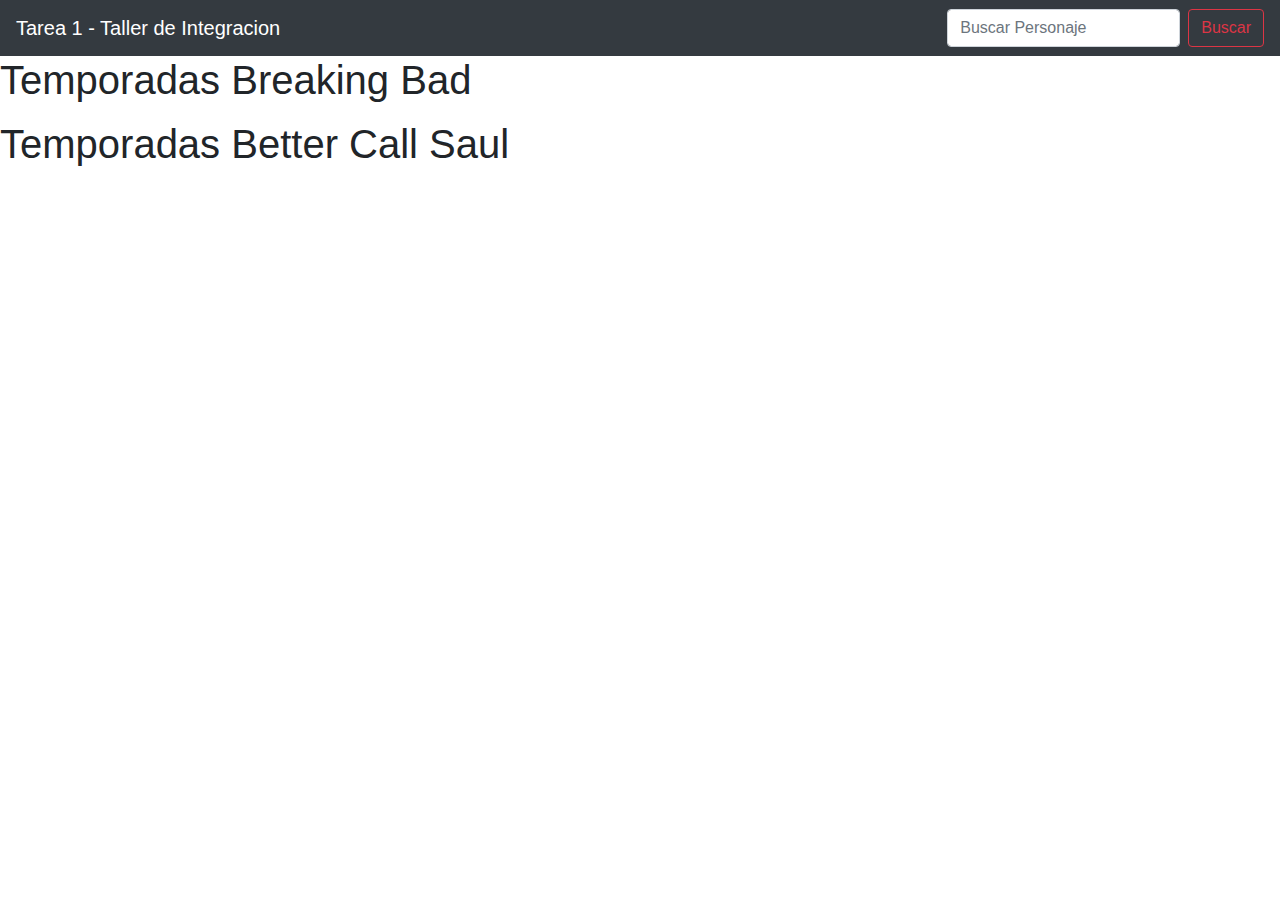
<file: index.html>
<html lang="es">
<head>
    <meta charset="UTF-8">
    <meta name="Tarea1" content="width=device-width, initial-scale=1.0">
    <title>Tarea 1</title>

    <link rel="stylesheet" href="css/application.css">
    <link rel="stylesheet" href="https://maxcdn.bootstrapcdn.com/bootstrap/4.0.0/css/bootstrap.min.css" integrity="sha384-Gn5384xqQ1aoWXA+058RXPxPg6fy4IWvTNh0E263XmFcJlSAwiGgFAW/dAiS6JXm" crossorigin="anonymous">
    <script src="https://code.jquery.com/jquery-3.2.1.slim.min.js" integrity="sha384-KJ3o2DKtIkvYIK3UENzmM7KCkRr/rE9/Qpg6aAZGJwFDMVNA/GpGFF93hXpG5KkN" crossorigin="anonymous"></script>
    <script src="https://cdnjs.cloudflare.com/ajax/libs/popper.js/1.12.9/umd/popper.min.js" integrity="sha384-ApNbgh9B+Y1QKtv3Rn7W3mgPxhU9K/ScQsAP7hUibX39j7fakFPskvXusvfa0b4Q" crossorigin="anonymous"></script>
    <script src="https://maxcdn.bootstrapcdn.com/bootstrap/4.0.0/js/bootstrap.min.js" integrity="sha384-JZR6Spejh4U02d8jOt6vLEHfe/JQGiRRSQQxSfFWpi1MquVdAyjUar5+76PVCmYl" crossorigin="anonymous"></script>
    
    <script src="js/breakingBad.js"></script>
    <script src="js/betterCallSaul.js"></script>
    <script src="js/index.js"></script>
</head>
<body>
    <!--Se crea una barra de navegacion-->
    <nav class="navbar navbar-expand-md navbar-dark  bg-dark">
      <a class="navbar-brand" href="#">Tarea 1 - Taller de Integracion</a>
      <button class="navbar-toggler" type="button" data-toggle="collapse" data-target="#navbarSupportedContent" aria-controls="navbarSupportedContent" aria-expanded="false" aria-label="Toggle navigation">
        <span class="navbar-toggler-icon"></span>
      </button>
      <div class="collapse navbar-collapse" id="navbarSupportedContent">
        <ul class="navbar-nav mr-auto">
        </ul>
        <!--Busqueda-->
        <form class="form-inline my-2 my-lg-0" id="Busqueda" action="busqueda.html">
          <input class="form-control mr-sm-2" type="search" id="ValorBusqueda" name="ValorBusquedaName" placeholder="Buscar Personaje" aria-label="Search">
          <button class="btn btn-outline-danger my-2 my-sm-0" type="submit">Buscar</button>
      </form>
      </div>
    </nav>
    <script>
      // Ver si tiene QueryParams
      let queryString = window.location.search;
      const urlParams = new URLSearchParams(queryString);
    </script>
    <!--Se despliegan las temporadas-->
    <div id="Breaking-Bad">
      <h1>Temporadas Breaking Bad</h1>
      <ul id="Breaking-Bad-Temporadas">
        <script language="javascript">
          if ((urlParams.get("series")==="Breaking Bad") && urlParams.has("temporada")) {
            getBreakingBadEpisodes(urlParams.get("temporada"));
          }
          else {
            getBreakingBadEpisodes(0);
          }
        </script>
      </ul>
    </div>
    <div id="Better-Call-Saul">
      <h1>Temporadas Better Call Saul</h1>
      <ul id="Better-Call-Saul-Temporadas">
        <script language="javascript">
          // Ver si tiene QueryParams
          if ((urlParams.get("series")==="Better Call Saul") && urlParams.has("temporada")) {
            getBetterCallSaulEpisodes(urlParams.get("temporada"));
          }
          else {
            getBetterCallSaulEpisodes(0);
          }
        </script>
      </ul>
    </div>
</body>
</html>
</file>
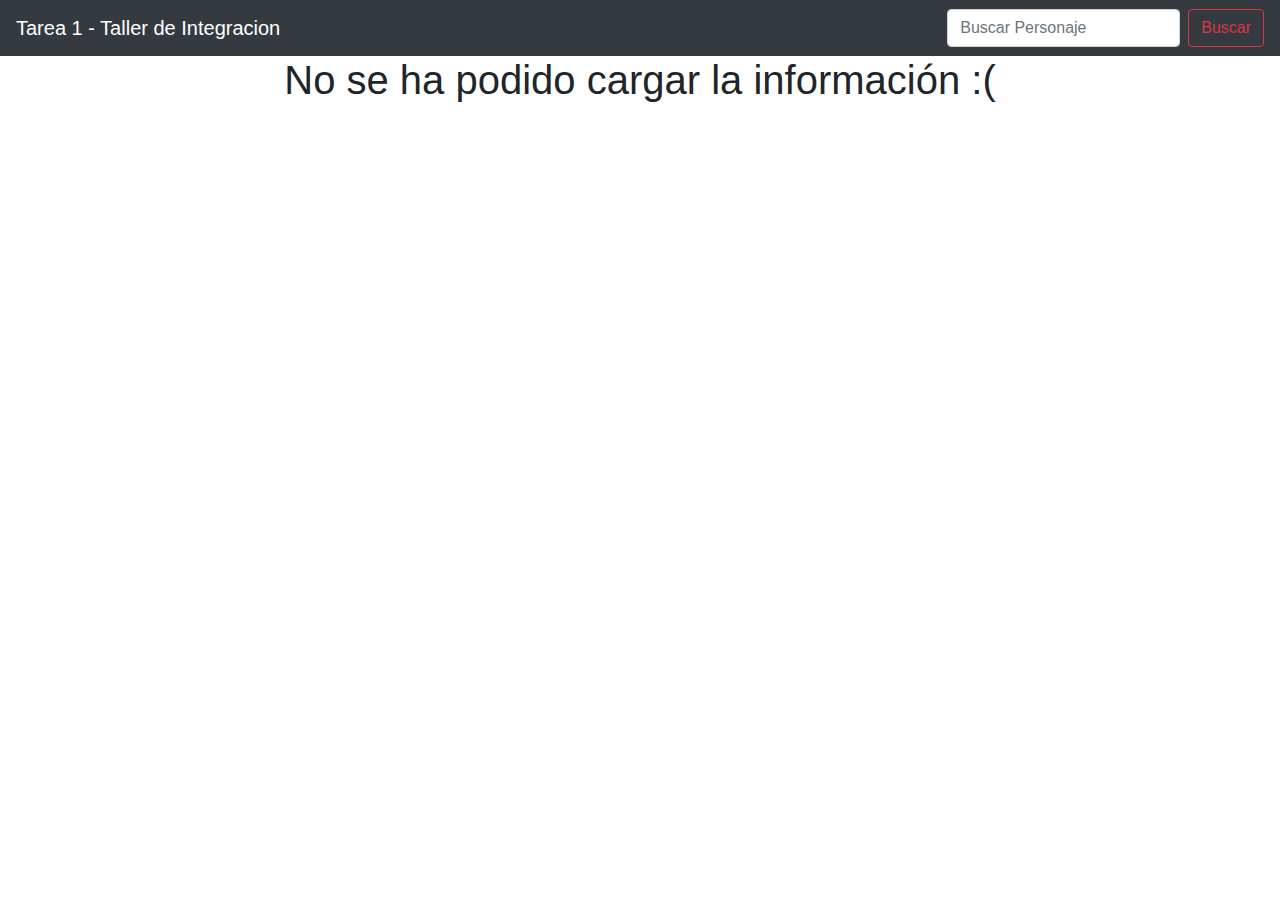
<file: busqueda.html>
<html lang="en">
<head>
    <meta charset="UTF-8">
    <meta http-equiv="X-UA-Compatible" content="IE=edge">
    <meta name="viewport" content="width=device-width, initial-scale=1.0">
    <title>Tarea 1</title>

    <link rel="stylesheet" href="https://maxcdn.bootstrapcdn.com/bootstrap/4.0.0/css/bootstrap.min.css" integrity="sha384-Gn5384xqQ1aoWXA+058RXPxPg6fy4IWvTNh0E263XmFcJlSAwiGgFAW/dAiS6JXm" crossorigin="anonymous">
    <script src="https://code.jquery.com/jquery-3.2.1.slim.min.js" integrity="sha384-KJ3o2DKtIkvYIK3UENzmM7KCkRr/rE9/Qpg6aAZGJwFDMVNA/GpGFF93hXpG5KkN" crossorigin="anonymous"></script>
    <script src="https://cdnjs.cloudflare.com/ajax/libs/popper.js/1.12.9/umd/popper.min.js" integrity="sha384-ApNbgh9B+Y1QKtv3Rn7W3mgPxhU9K/ScQsAP7hUibX39j7fakFPskvXusvfa0b4Q" crossorigin="anonymous"></script>
    <script src="https://maxcdn.bootstrapcdn.com/bootstrap/4.0.0/js/bootstrap.min.js" integrity="sha384-JZR6Spejh4U02d8jOt6vLEHfe/JQGiRRSQQxSfFWpi1MquVdAyjUar5+76PVCmYl" crossorigin="anonymous"></script>

    <script src="js/breakingBad.js"></script>
    <script src="js/betterCallSaul.js"></script>
    <script src="js/index.js"></script>
</head>
<body>
    <!--Se crea una barra de navegacion-->
    <nav class="navbar navbar-expand-md navbar-dark  bg-dark">
    <a class="navbar-brand" href="index.html">Tarea 1 - Taller de Integracion</a>
    <button class="navbar-toggler" type="button" data-toggle="collapse" data-target="#navbarSupportedContent" aria-controls="navbarSupportedContent" aria-expanded="false" aria-label="Toggle navigation">
        <span class="navbar-toggler-icon"></span>
    </button>
    <div class="collapse navbar-collapse" id="navbarSupportedContent">
        <ul class="navbar-nav mr-auto">
        </ul>
        <!--Busqueda-->
        <form class="form-inline my-2 my-lg-0" id="Busqueda" action="busqueda.html">
            <input class="form-control mr-sm-2" type="search" id="ValorBusqueda" name="ValorBusquedaName" placeholder="Buscar Personaje" aria-label="Search">
            <button class="btn btn-outline-danger my-2 my-sm-0" type="submit">Buscar</button>
        </form>
    </div>
    </nav>
    <!--Se despliega la informacion del capitulo-->
    <div id="Character">
        <script>
            searchCharacter();
        </script>
    </div>
</body>
</html>
</file>
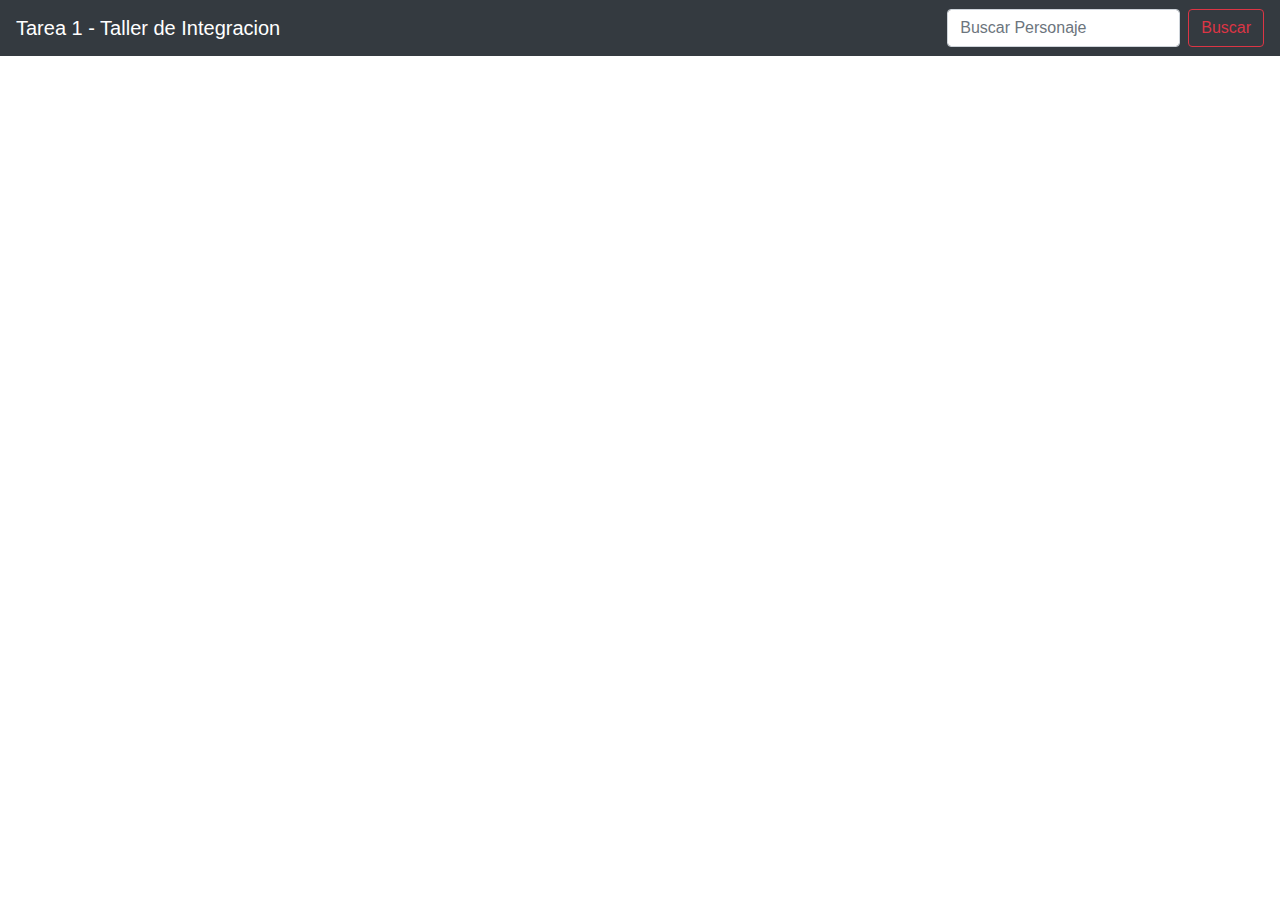
<file: episodios.html>
<html lang="en">
<head>
    <meta charset="UTF-8">
    <meta http-equiv="X-UA-Compatible" content="IE=edge">
    <meta name="viewport" content="width=device-width, initial-scale=1.0">
    <title>Tarea 1</title>

    <link rel="stylesheet" href="https://maxcdn.bootstrapcdn.com/bootstrap/4.0.0/css/bootstrap.min.css" integrity="sha384-Gn5384xqQ1aoWXA+058RXPxPg6fy4IWvTNh0E263XmFcJlSAwiGgFAW/dAiS6JXm" crossorigin="anonymous">
    <script src="https://code.jquery.com/jquery-3.2.1.slim.min.js" integrity="sha384-KJ3o2DKtIkvYIK3UENzmM7KCkRr/rE9/Qpg6aAZGJwFDMVNA/GpGFF93hXpG5KkN" crossorigin="anonymous"></script>
    <script src="https://cdnjs.cloudflare.com/ajax/libs/popper.js/1.12.9/umd/popper.min.js" integrity="sha384-ApNbgh9B+Y1QKtv3Rn7W3mgPxhU9K/ScQsAP7hUibX39j7fakFPskvXusvfa0b4Q" crossorigin="anonymous"></script>
    <script src="https://maxcdn.bootstrapcdn.com/bootstrap/4.0.0/js/bootstrap.min.js" integrity="sha384-JZR6Spejh4U02d8jOt6vLEHfe/JQGiRRSQQxSfFWpi1MquVdAyjUar5+76PVCmYl" crossorigin="anonymous"></script>

    <script src="js/breakingBad.js"></script>
    <script src="js/betterCallSaul.js"></script>
    <script src="js/index.js"></script>
</head>
<body>
    <!--Se crea una barra de navegacion-->
    <nav class="navbar navbar-expand-md navbar-dark  bg-dark">
    <a class="navbar-brand" href="index.html">Tarea 1 - Taller de Integracion</a>
    <button class="navbar-toggler" type="button" data-toggle="collapse" data-target="#navbarSupportedContent" aria-controls="navbarSupportedContent" aria-expanded="false" aria-label="Toggle navigation">
        <span class="navbar-toggler-icon"></span>
    </button>
    <div class="collapse navbar-collapse" id="navbarSupportedContent">
        <ul class="navbar-nav mr-auto">
        </ul>
        <!--Busqueda-->
        <form class="form-inline my-2 my-lg-0" id="Busqueda" action="busqueda.html">
            <input class="form-control mr-sm-2" type="search" id="ValorBusqueda" name="ValorBusquedaName" placeholder="Buscar Personaje" aria-label="Search">
            <button class="btn btn-outline-danger my-2 my-sm-0" type="submit">Buscar</button>
        </form>
    </div>
    </nav>
    <!--Se despliega la informacion del capitulo-->
    <div id="Episode">
        <script>
            // Obtener la variable para consultar por la API
            let queryString = window.location.search;
            const urlParams = new URLSearchParams(queryString);
            let episodioId = urlParams.get("episodeId");
            getEpisode(episodioId);
        </script>
    </div>
</body>
</html>
</file>
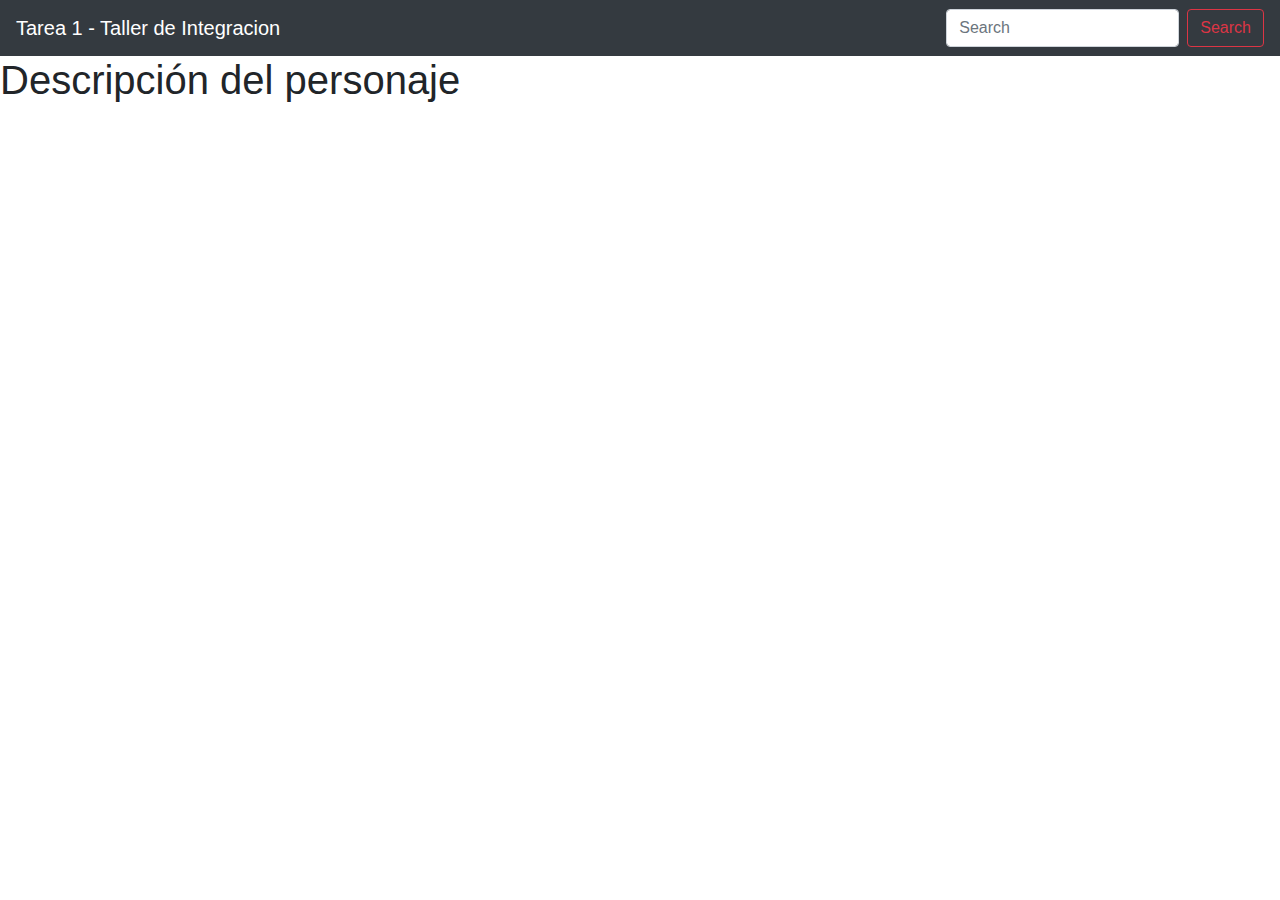
<file: personajes.html>
<html lang="en">
<head>
    <meta charset="UTF-8">
    <meta http-equiv="X-UA-Compatible" content="IE=edge">
    <meta name="viewport" content="width=device-width, initial-scale=1.0">
    <title>Tarea 1</title>

    <link rel="stylesheet" href="https://maxcdn.bootstrapcdn.com/bootstrap/4.0.0/css/bootstrap.min.css" integrity="sha384-Gn5384xqQ1aoWXA+058RXPxPg6fy4IWvTNh0E263XmFcJlSAwiGgFAW/dAiS6JXm" crossorigin="anonymous">
    <script src="https://code.jquery.com/jquery-3.2.1.slim.min.js" integrity="sha384-KJ3o2DKtIkvYIK3UENzmM7KCkRr/rE9/Qpg6aAZGJwFDMVNA/GpGFF93hXpG5KkN" crossorigin="anonymous"></script>
    <script src="https://cdnjs.cloudflare.com/ajax/libs/popper.js/1.12.9/umd/popper.min.js" integrity="sha384-ApNbgh9B+Y1QKtv3Rn7W3mgPxhU9K/ScQsAP7hUibX39j7fakFPskvXusvfa0b4Q" crossorigin="anonymous"></script>
    <script src="https://maxcdn.bootstrapcdn.com/bootstrap/4.0.0/js/bootstrap.min.js" integrity="sha384-JZR6Spejh4U02d8jOt6vLEHfe/JQGiRRSQQxSfFWpi1MquVdAyjUar5+76PVCmYl" crossorigin="anonymous"></script>

    <script src="js/breakingBad.js"></script>
    <script src="js/betterCallSaul.js"></script>
    <script src="js/index.js"></script>
</head>
<body>
    <!--Se crea una barra de navegacion-->
    <nav class="navbar navbar-expand-md navbar-dark  bg-dark">
    <a class="navbar-brand" href="index.html">Tarea 1 - Taller de Integracion</a>
    <button class="navbar-toggler" type="button" data-toggle="collapse" data-target="#navbarSupportedContent" aria-controls="navbarSupportedContent" aria-expanded="false" aria-label="Toggle navigation">
        <span class="navbar-toggler-icon"></span>
    </button>
    <div class="collapse navbar-collapse" id="navbarSupportedContent">
        <ul class="navbar-nav mr-auto">
        </ul>
        <!--Busqueda-->
        <form class="form-inline my-2 my-lg-0">
        <input class="form-control mr-sm-2" type="search" placeholder="Search" aria-label="Search">
        <button class="btn btn-outline-danger my-2 my-sm-0" type="submit">Search</button>
        </form>
    </div>
    </nav>
    <!--Se despliega la informacion del capitulo-->
    <div id="Character">
        <h1>Descripción del personaje</h1>
        <script>
            // Obtener la variable para consultar por la API
            let queryString = window.location.search;
            const urlParams = new URLSearchParams(queryString);
            let name = urlParams.get("name");
            /* Funcion para obtener data de personaje */
            getCharacter(name);
        </script>
    </div>
</body>
</html>
</file>
<file: css/application.css>
.interior{ display:none; } /* oculta las listas anidadas */
input:checked ~ ul{display:block;}

#Better-Call-Saul-Temporadas * { list-style:none;}
#Better-Call-Saul-Temporadas li{ line-height:180%;}
#Better-Call-Saul-Temporadas li a{color:#222; text-decoration:none;}
#Better-Call-Saul-Temporadas li a:before{ content:"\025b8"; color:#ddd; margin-right:4px;}
#Better-Call-Saul-Temporadas input[name="list"] {
	position: absolute;
	left: -1000em;
	}
#Better-Call-Saul-Temporadas label:before{ content:"\025b8"; margin-right:4px;}
#Better-Call-Saul-Temporadas input:checked ~ label:before{ content:"\025be";}
#Better-Call-Saul-Temporadas .interior{display: none;}
#Better-Call-Saul-Temporadas input:checked ~ ul{display:block;}


#Breaking-Bad-Temporadas * { list-style:none;}
#Breaking-Bad-Temporadas li{ line-height:180%;}
#Breaking-Bad-Temporadas li a{color:#222; text-decoration:none;}
#Breaking-Bad-Temporadas li a:before{ content:"\025b8"; color:#ddd; margin-right:4px;}
#Breaking-Bad-Temporadas input[name="list"] {
	position: absolute;
	left: -1000em;
	}
#Breaking-Bad-Temporadas label:before{ content:"\025b8"; margin-right:4px;}
#Breaking-Bad-Temporadas input:checked ~ label:before{ content:"\025be";}
#Breaking-Bad-Temporadas .interior{display: none;}
#Breaking-Bad-Temporadas input:checked ~ ul{display:block;}
</file>
